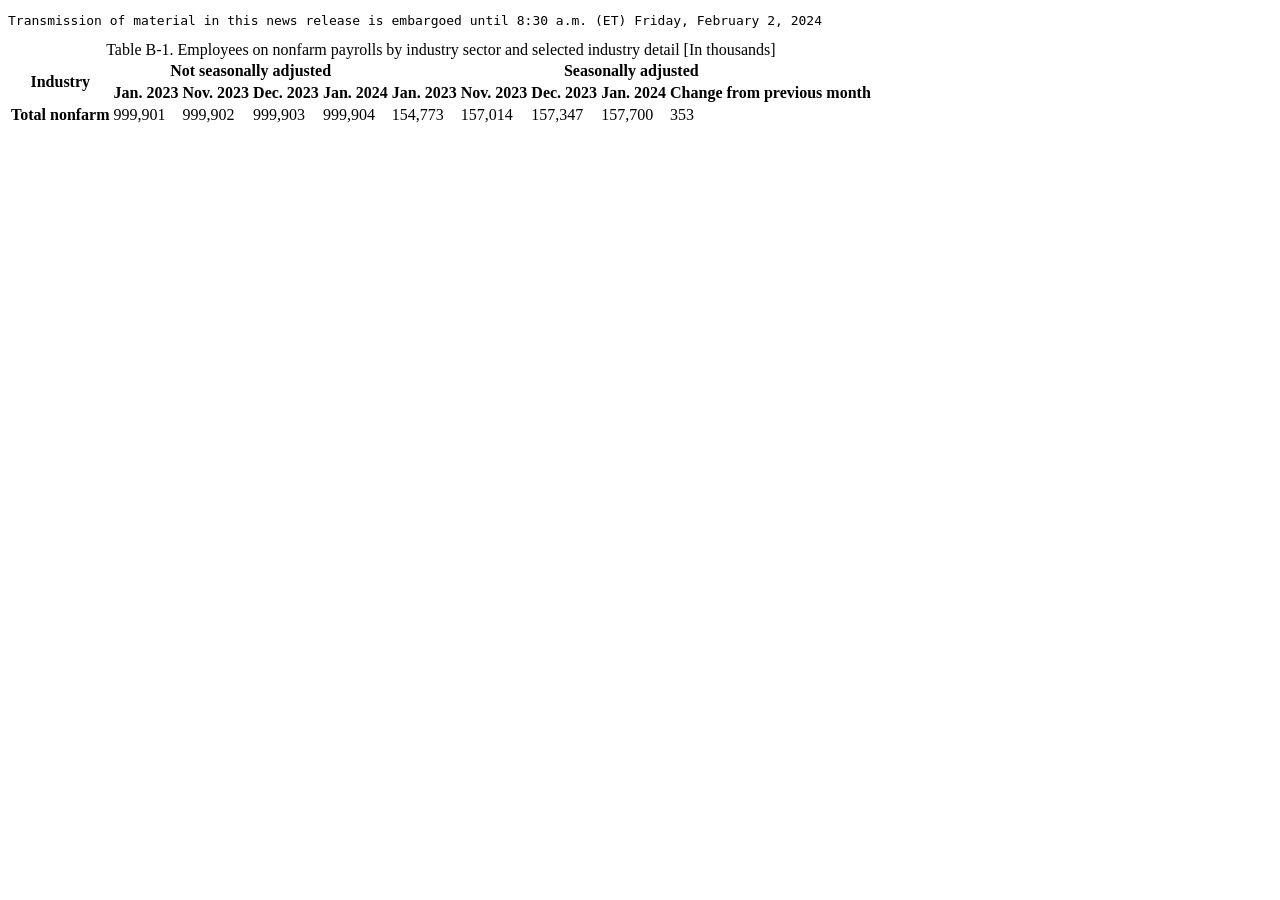
<file: tests/fixtures/sources/bls-2024-02-02-modeled.html>
<!doctype html><html><body><pre>Transmission of material in this news release is embargoed until 8:30 a.m. (ET) Friday, February 2, 2024</pre>
<table><caption>Table B-1. Employees on nonfarm payrolls by industry sector and selected industry detail [In thousands]</caption>
<tr><th rowspan="2">Industry</th><th colspan="4">Not seasonally adjusted</th><th colspan="5">Seasonally adjusted</th></tr>
<tr><th>Jan. 2023</th><th>Nov. 2023</th><th>Dec. 2023</th><th>Jan. 2024</th><th>Jan. 2023</th><th>Nov. 2023</th><th>Dec. 2023</th><th>Jan. 2024</th><th>Change from previous month</th></tr><tr><th>Total nonfarm</th><td>999,901</td><td>999,902</td><td>999,903</td><td>999,904</td><td>154,773</td><td>157,014</td><td>157,347</td><td>157,700</td><td>353</td></tr></table></body></html>
</file>
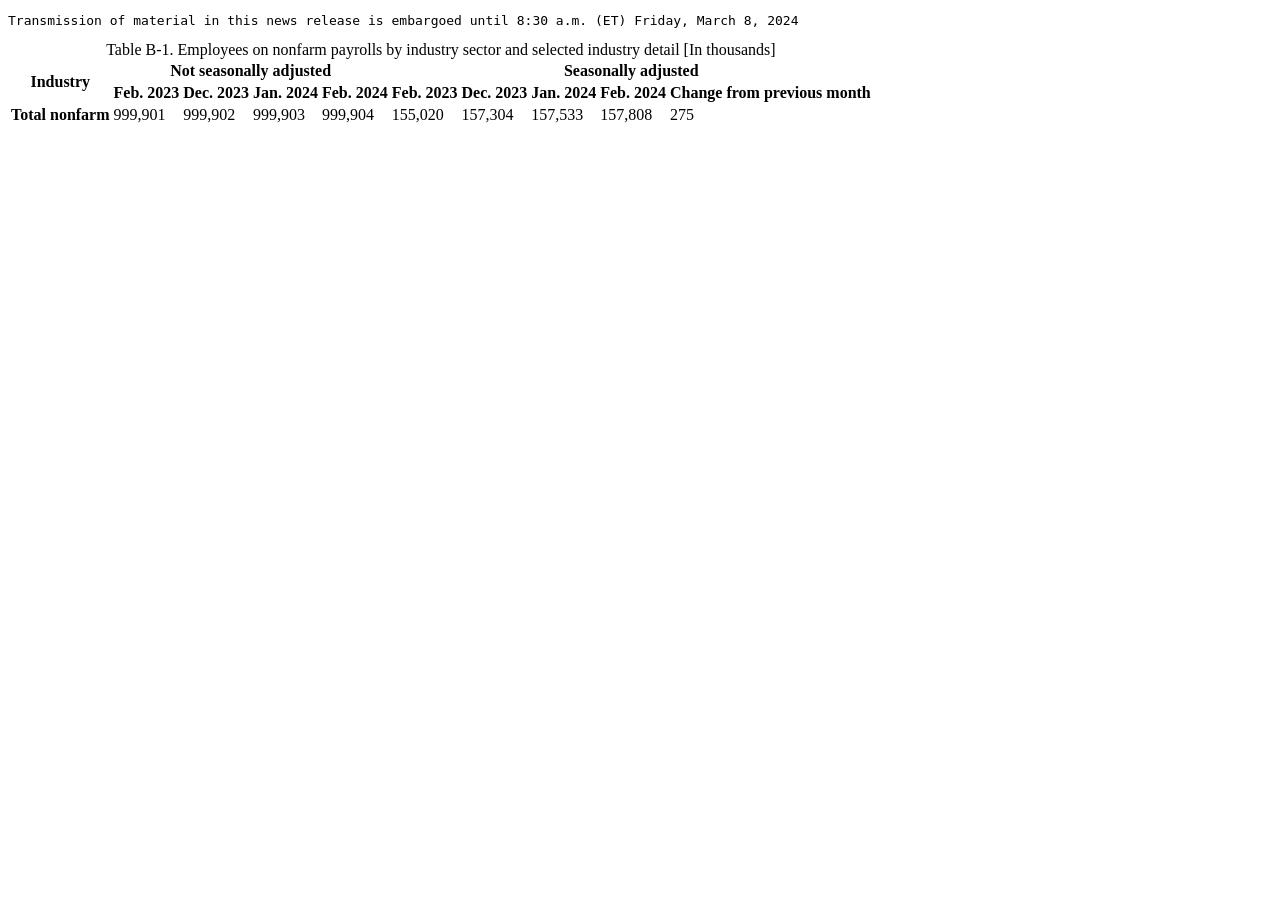
<file: tests/fixtures/sources/bls-2024-03-08-modeled.html>
<!doctype html><html><body><pre>Transmission of material in this news release is embargoed until 8:30 a.m. (ET) Friday, March 8, 2024</pre>
<table><caption>Table B-1. Employees on nonfarm payrolls by industry sector and selected industry detail [In thousands]</caption>
<tr><th rowspan="2">Industry</th><th colspan="4">Not seasonally adjusted</th><th colspan="5">Seasonally adjusted</th></tr>
<tr><th>Feb. 2023</th><th>Dec. 2023</th><th>Jan. 2024</th><th>Feb. 2024</th><th>Feb. 2023</th><th>Dec. 2023</th><th>Jan. 2024</th><th>Feb. 2024</th><th>Change from previous month</th></tr><tr><th>Total nonfarm</th><td>999,901</td><td>999,902</td><td>999,903</td><td>999,904</td><td>155,020</td><td>157,304</td><td>157,533</td><td>157,808</td><td>275</td></tr></table></body></html>
</file>
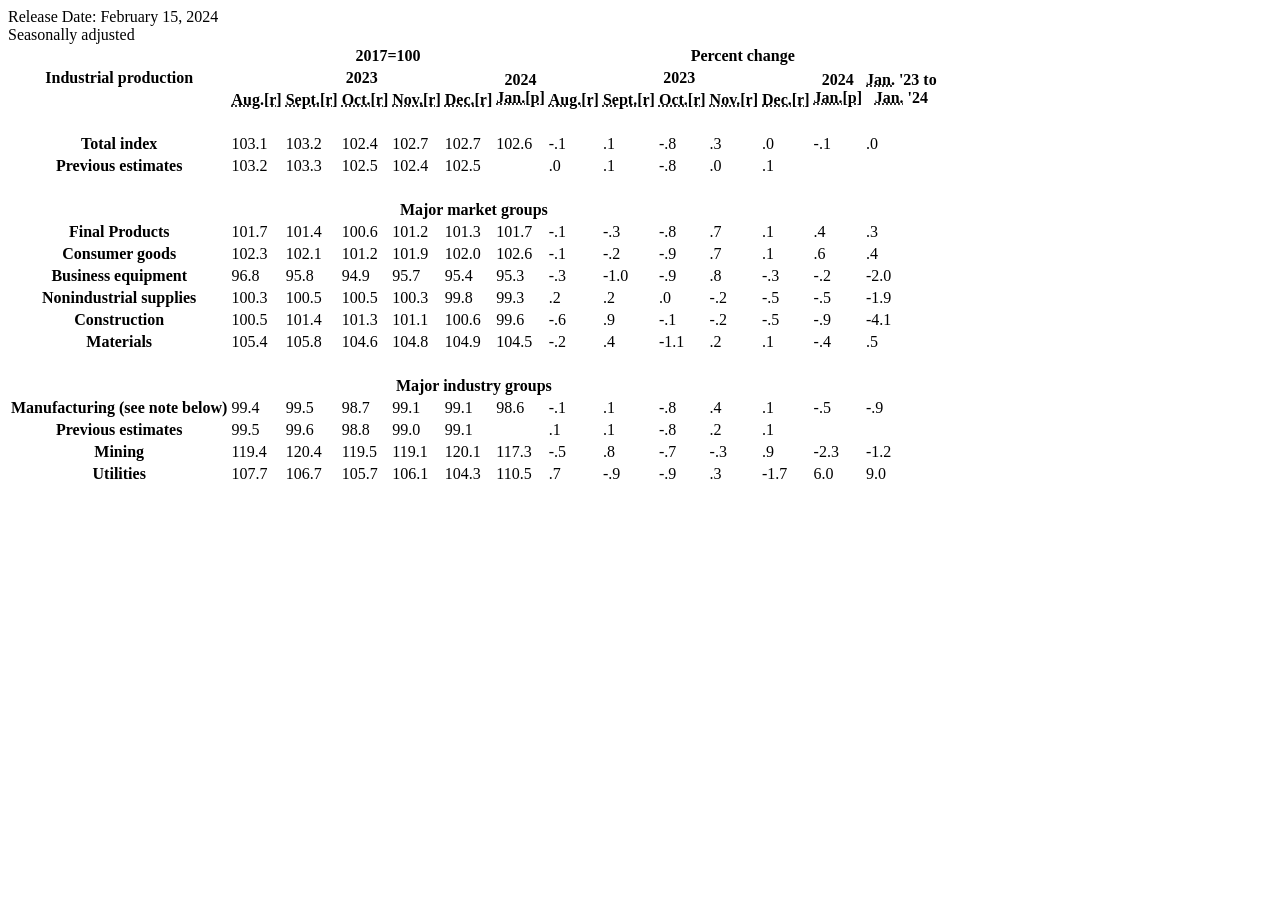
<file: tests/fixtures/sources/frb-2024-02-15.html>
<!doctype html><html><body><div class="dates">Release Date: February 15, 2024</div><div id="data-table-1"><span class="tableunit">Seasonally adjusted</span><table title="Industrial Production and Capacity Utilization: Summary" class="statistics pubtables" data-sticky-columns="1" data-sticky-rows="3" data-other-sticky-ids="t4_nav,navbar-mobile,nav-primary" style="border-collapse:separate">
<thead>
<tr>
<th colspan=1  rowspan=3  id=hdr8> Industrial&nbsp;production </th>
<th colspan=6  id=hdr1> 2017=100 </th>
<th colspan=7  id=hdr2> Percent&nbsp;change </th>
</tr>
<tr>
<th     colspan=5  id=hdr3> 2023 </th>
<th colspan=1  rowspan=2  id=hdr4> 2024<br><abbr title="january">Jan.</abbr><abbr title="preliminary">[p]</abbr> </th>
<th     colspan=5  id=hdr5> 2023 </th>
<th colspan=1  rowspan=2  id=hdr6> 2024<br><abbr title="january">Jan.</abbr><abbr title="preliminary">[p]</abbr> </th>
<th colspan=1  rowspan=2  id=hdr7> <abbr title="january">Jan.</abbr>&nbsp;'23&nbsp;to<br><abbr title="january">Jan.</abbr>&nbsp;'24 </th>
</tr>
<tr>
<th colspan=1  id=hdr9> <abbr title="august">Aug.</abbr><abbr title="revised">[r]</abbr> </th>
<th colspan=1  id=hdr10> <abbr title="september">Sept.</abbr><abbr title="revised">[r]</abbr> </th>
<th colspan=1  id=hdr11> <abbr title="october">Oct.</abbr><abbr title="revised">[r]</abbr> </th>
<th colspan=1  id=hdr12> <abbr title="november">Nov.</abbr><abbr title="revised">[r]</abbr> </th>
<th colspan=1  id=hdr13> <abbr title="december">Dec.</abbr><abbr title="revised">[r]</abbr> </th>
<th colspan=1  id=hdr15> <abbr title="august">Aug.</abbr><abbr title="revised">[r]</abbr> </th>
<th colspan=1  id=hdr16> <abbr title="september">Sept.</abbr><abbr title="revised">[r]</abbr> </th>
<th colspan=1  id=hdr17> <abbr title="october">Oct.</abbr><abbr title="revised">[r]</abbr> </th>
<th colspan=1  id=hdr18> <abbr title="november">Nov.</abbr><abbr title="revised">[r]</abbr> </th>
<th colspan=1  id=hdr19> <abbr title="december">Dec.</abbr><abbr title="revised">[r]</abbr> </th>
</tr>
</thead>
<tr>
<td colspan=1>&nbsp;</td>
<td colspan=6>&nbsp;</td>
<td colspan=6>&nbsp;</td>
<td colspan=1>&nbsp;</td>
</tr>
<tr>
<th headers=" hdr8 " id=hdr23>Total&nbsp;index</th>
<td headers=" hdr1 hdr3 hdr9 hdr23">103.1</td>
<td headers=" hdr1 hdr3 hdr10 hdr23">103.2</td>
<td headers=" hdr1 hdr3 hdr11 hdr23">102.4</td>
<td headers=" hdr1 hdr3 hdr12 hdr23">102.7</td>
<td headers=" hdr1 hdr3 hdr13 hdr23">102.7</td>
<td headers=" hdr1 hdr4 hdr23">102.6</td>
<td headers=" hdr2 hdr5 hdr15 hdr23">-.1</td>
<td headers=" hdr2 hdr5 hdr16 hdr23">.1</td>
<td headers=" hdr2 hdr5 hdr17 hdr23">-.8</td>
<td headers=" hdr2 hdr5 hdr18 hdr23">.3</td>
<td headers=" hdr2 hdr5 hdr19 hdr23">.0</td>
<td headers=" hdr2 hdr6 hdr23">-.1</td>
<td headers=" hdr2 hdr7 hdr23">.0</td>
</tr>
<tr>
<th class="indent1"  headers=" hdr8 hdr23 " id=hdr24>Previous&nbsp;estimates</th>
<td headers=" hdr1 hdr3 hdr9 hdr23 hdr24">103.2</td>
<td headers=" hdr1 hdr3 hdr10 hdr23 hdr24">103.3</td>
<td headers=" hdr1 hdr3 hdr11 hdr23 hdr24">102.5</td>
<td headers=" hdr1 hdr3 hdr12 hdr23 hdr24">102.4</td>
<td headers=" hdr1 hdr3 hdr13 hdr23 hdr24">102.5</td>
<td headers=" hdr1 hdr4 hdr23 hdr24">&nbsp;</td>
<td headers=" hdr2 hdr5 hdr15 hdr23 hdr24">.0</td>
<td headers=" hdr2 hdr5 hdr16 hdr23 hdr24">.1</td>
<td headers=" hdr2 hdr5 hdr17 hdr23 hdr24">-.8</td>
<td headers=" hdr2 hdr5 hdr18 hdr23 hdr24">.0</td>
<td headers=" hdr2 hdr5 hdr19 hdr23 hdr24">.1</td>
<td headers=" hdr2 hdr6 hdr23 hdr24">&nbsp;</td>
<td headers=" hdr2 hdr7 hdr23 hdr24">&nbsp;</td>
</tr>
<tr>
<td colspan=1>&nbsp;</td>
<td colspan=6>&nbsp;</td>
<td colspan=6>&nbsp;</td>
<td colspan=1>&nbsp;</td>
</tr>
<tr>
<th id= hdr27 colspan=14 class="subhead">Major&nbsp;market&nbsp;groups</th>
</tr>
<tr>
<th headers=" hdr8 hdr27 " id=hdr28>Final&nbsp;Products</th>
<td headers=" hdr1 hdr3 hdr9 hdr27 hdr28">101.7</td>
<td headers=" hdr1 hdr3 hdr10 hdr27 hdr28">101.4</td>
<td headers=" hdr1 hdr3 hdr11 hdr27 hdr28">100.6</td>
<td headers=" hdr1 hdr3 hdr12 hdr27 hdr28">101.2</td>
<td headers=" hdr1 hdr3 hdr13 hdr27 hdr28">101.3</td>
<td headers=" hdr1 hdr4 hdr27 hdr28">101.7</td>
<td headers=" hdr2 hdr5 hdr15 hdr27 hdr28">-.1</td>
<td headers=" hdr2 hdr5 hdr16 hdr27 hdr28">-.3</td>
<td headers=" hdr2 hdr5 hdr17 hdr27 hdr28">-.8</td>
<td headers=" hdr2 hdr5 hdr18 hdr27 hdr28">.7</td>
<td headers=" hdr2 hdr5 hdr19 hdr27 hdr28">.1</td>
<td headers=" hdr2 hdr6 hdr27 hdr28">.4</td>
<td headers=" hdr2 hdr7 hdr27 hdr28">.3</td>
</tr>
<tr>
<th class="indent1"  headers=" hdr8 hdr27 hdr28 " id=hdr29>Consumer&nbsp;goods</th>
<td headers=" hdr1 hdr3 hdr9 hdr27 hdr28 hdr29">102.3</td>
<td headers=" hdr1 hdr3 hdr10 hdr27 hdr28 hdr29">102.1</td>
<td headers=" hdr1 hdr3 hdr11 hdr27 hdr28 hdr29">101.2</td>
<td headers=" hdr1 hdr3 hdr12 hdr27 hdr28 hdr29">101.9</td>
<td headers=" hdr1 hdr3 hdr13 hdr27 hdr28 hdr29">102.0</td>
<td headers=" hdr1 hdr4 hdr27 hdr28 hdr29">102.6</td>
<td headers=" hdr2 hdr5 hdr15 hdr27 hdr28 hdr29">-.1</td>
<td headers=" hdr2 hdr5 hdr16 hdr27 hdr28 hdr29">-.2</td>
<td headers=" hdr2 hdr5 hdr17 hdr27 hdr28 hdr29">-.9</td>
<td headers=" hdr2 hdr5 hdr18 hdr27 hdr28 hdr29">.7</td>
<td headers=" hdr2 hdr5 hdr19 hdr27 hdr28 hdr29">.1</td>
<td headers=" hdr2 hdr6 hdr27 hdr28 hdr29">.6</td>
<td headers=" hdr2 hdr7 hdr27 hdr28 hdr29">.4</td>
</tr>
<tr>
<th class="indent1"  headers=" hdr8 hdr27 hdr28 " id=hdr30>Business&nbsp;equipment</th>
<td headers=" hdr1 hdr3 hdr9 hdr27 hdr28 hdr30">96.8</td>
<td headers=" hdr1 hdr3 hdr10 hdr27 hdr28 hdr30">95.8</td>
<td headers=" hdr1 hdr3 hdr11 hdr27 hdr28 hdr30">94.9</td>
<td headers=" hdr1 hdr3 hdr12 hdr27 hdr28 hdr30">95.7</td>
<td headers=" hdr1 hdr3 hdr13 hdr27 hdr28 hdr30">95.4</td>
<td headers=" hdr1 hdr4 hdr27 hdr28 hdr30">95.3</td>
<td headers=" hdr2 hdr5 hdr15 hdr27 hdr28 hdr30">-.3</td>
<td headers=" hdr2 hdr5 hdr16 hdr27 hdr28 hdr30">-1.0</td>
<td headers=" hdr2 hdr5 hdr17 hdr27 hdr28 hdr30">-.9</td>
<td headers=" hdr2 hdr5 hdr18 hdr27 hdr28 hdr30">.8</td>
<td headers=" hdr2 hdr5 hdr19 hdr27 hdr28 hdr30">-.3</td>
<td headers=" hdr2 hdr6 hdr27 hdr28 hdr30">-.2</td>
<td headers=" hdr2 hdr7 hdr27 hdr28 hdr30">-2.0</td>
</tr>
<tr>
<th headers=" hdr8 hdr27 " id=hdr31>Nonindustrial&nbsp;supplies</th>
<td headers=" hdr1 hdr3 hdr9 hdr27 hdr31">100.3</td>
<td headers=" hdr1 hdr3 hdr10 hdr27 hdr31">100.5</td>
<td headers=" hdr1 hdr3 hdr11 hdr27 hdr31">100.5</td>
<td headers=" hdr1 hdr3 hdr12 hdr27 hdr31">100.3</td>
<td headers=" hdr1 hdr3 hdr13 hdr27 hdr31">99.8</td>
<td headers=" hdr1 hdr4 hdr27 hdr31">99.3</td>
<td headers=" hdr2 hdr5 hdr15 hdr27 hdr31">.2</td>
<td headers=" hdr2 hdr5 hdr16 hdr27 hdr31">.2</td>
<td headers=" hdr2 hdr5 hdr17 hdr27 hdr31">.0</td>
<td headers=" hdr2 hdr5 hdr18 hdr27 hdr31">-.2</td>
<td headers=" hdr2 hdr5 hdr19 hdr27 hdr31">-.5</td>
<td headers=" hdr2 hdr6 hdr27 hdr31">-.5</td>
<td headers=" hdr2 hdr7 hdr27 hdr31">-1.9</td>
</tr>
<tr>
<th class="indent1"  headers=" hdr8 hdr27 hdr31 " id=hdr32>Construction</th>
<td headers=" hdr1 hdr3 hdr9 hdr27 hdr31 hdr32">100.5</td>
<td headers=" hdr1 hdr3 hdr10 hdr27 hdr31 hdr32">101.4</td>
<td headers=" hdr1 hdr3 hdr11 hdr27 hdr31 hdr32">101.3</td>
<td headers=" hdr1 hdr3 hdr12 hdr27 hdr31 hdr32">101.1</td>
<td headers=" hdr1 hdr3 hdr13 hdr27 hdr31 hdr32">100.6</td>
<td headers=" hdr1 hdr4 hdr27 hdr31 hdr32">99.6</td>
<td headers=" hdr2 hdr5 hdr15 hdr27 hdr31 hdr32">-.6</td>
<td headers=" hdr2 hdr5 hdr16 hdr27 hdr31 hdr32">.9</td>
<td headers=" hdr2 hdr5 hdr17 hdr27 hdr31 hdr32">-.1</td>
<td headers=" hdr2 hdr5 hdr18 hdr27 hdr31 hdr32">-.2</td>
<td headers=" hdr2 hdr5 hdr19 hdr27 hdr31 hdr32">-.5</td>
<td headers=" hdr2 hdr6 hdr27 hdr31 hdr32">-.9</td>
<td headers=" hdr2 hdr7 hdr27 hdr31 hdr32">-4.1</td>
</tr>
<tr>
<th headers=" hdr8 hdr27 " id=hdr33>Materials</th>
<td headers=" hdr1 hdr3 hdr9 hdr27 hdr33">105.4</td>
<td headers=" hdr1 hdr3 hdr10 hdr27 hdr33">105.8</td>
<td headers=" hdr1 hdr3 hdr11 hdr27 hdr33">104.6</td>
<td headers=" hdr1 hdr3 hdr12 hdr27 hdr33">104.8</td>
<td headers=" hdr1 hdr3 hdr13 hdr27 hdr33">104.9</td>
<td headers=" hdr1 hdr4 hdr27 hdr33">104.5</td>
<td headers=" hdr2 hdr5 hdr15 hdr27 hdr33">-.2</td>
<td headers=" hdr2 hdr5 hdr16 hdr27 hdr33">.4</td>
<td headers=" hdr2 hdr5 hdr17 hdr27 hdr33">-1.1</td>
<td headers=" hdr2 hdr5 hdr18 hdr27 hdr33">.2</td>
<td headers=" hdr2 hdr5 hdr19 hdr27 hdr33">.1</td>
<td headers=" hdr2 hdr6 hdr27 hdr33">-.4</td>
<td headers=" hdr2 hdr7 hdr27 hdr33">.5</td>
</tr>
<tr>
<td colspan=1>&nbsp;</td>
<td colspan=6>&nbsp;</td>
<td colspan=6>&nbsp;</td>
<td colspan=1>&nbsp;</td>
</tr>
<tr>
<th id= hdr36 colspan=14 class="subhead">Major&nbsp;industry&nbsp;groups</th>
</tr>
<tr>
<th headers=" hdr8 hdr36 " id=hdr37>Manufacturing&nbsp;(see&nbsp;note&nbsp;below)</th>
<td headers=" hdr1 hdr3 hdr9 hdr36 hdr37">99.4</td>
<td headers=" hdr1 hdr3 hdr10 hdr36 hdr37">99.5</td>
<td headers=" hdr1 hdr3 hdr11 hdr36 hdr37">98.7</td>
<td headers=" hdr1 hdr3 hdr12 hdr36 hdr37">99.1</td>
<td headers=" hdr1 hdr3 hdr13 hdr36 hdr37">99.1</td>
<td headers=" hdr1 hdr4 hdr36 hdr37">98.6</td>
<td headers=" hdr2 hdr5 hdr15 hdr36 hdr37">-.1</td>
<td headers=" hdr2 hdr5 hdr16 hdr36 hdr37">.1</td>
<td headers=" hdr2 hdr5 hdr17 hdr36 hdr37">-.8</td>
<td headers=" hdr2 hdr5 hdr18 hdr36 hdr37">.4</td>
<td headers=" hdr2 hdr5 hdr19 hdr36 hdr37">.1</td>
<td headers=" hdr2 hdr6 hdr36 hdr37">-.5</td>
<td headers=" hdr2 hdr7 hdr36 hdr37">-.9</td>
</tr>
<tr>
<th class="indent1"  headers=" hdr8 hdr36 hdr37 " id=hdr38>Previous&nbsp;estimates</th>
<td headers=" hdr1 hdr3 hdr9 hdr36 hdr37 hdr38">99.5</td>
<td headers=" hdr1 hdr3 hdr10 hdr36 hdr37 hdr38">99.6</td>
<td headers=" hdr1 hdr3 hdr11 hdr36 hdr37 hdr38">98.8</td>
<td headers=" hdr1 hdr3 hdr12 hdr36 hdr37 hdr38">99.0</td>
<td headers=" hdr1 hdr3 hdr13 hdr36 hdr37 hdr38">99.1</td>
<td headers=" hdr1 hdr4 hdr36 hdr37 hdr38">&nbsp;</td>
<td headers=" hdr2 hdr5 hdr15 hdr36 hdr37 hdr38">.1</td>
<td headers=" hdr2 hdr5 hdr16 hdr36 hdr37 hdr38">.1</td>
<td headers=" hdr2 hdr5 hdr17 hdr36 hdr37 hdr38">-.8</td>
<td headers=" hdr2 hdr5 hdr18 hdr36 hdr37 hdr38">.2</td>
<td headers=" hdr2 hdr5 hdr19 hdr36 hdr37 hdr38">.1</td>
<td headers=" hdr2 hdr6 hdr36 hdr37 hdr38">&nbsp;</td>
<td headers=" hdr2 hdr7 hdr36 hdr37 hdr38">&nbsp;</td>
</tr>
<tr>
<th headers=" hdr8 hdr36 " id=hdr39>Mining</th>
<td headers=" hdr1 hdr3 hdr9 hdr36 hdr39">119.4</td>
<td headers=" hdr1 hdr3 hdr10 hdr36 hdr39">120.4</td>
<td headers=" hdr1 hdr3 hdr11 hdr36 hdr39">119.5</td>
<td headers=" hdr1 hdr3 hdr12 hdr36 hdr39">119.1</td>
<td headers=" hdr1 hdr3 hdr13 hdr36 hdr39">120.1</td>
<td headers=" hdr1 hdr4 hdr36 hdr39">117.3</td>
<td headers=" hdr2 hdr5 hdr15 hdr36 hdr39">-.5</td>
<td headers=" hdr2 hdr5 hdr16 hdr36 hdr39">.8</td>
<td headers=" hdr2 hdr5 hdr17 hdr36 hdr39">-.7</td>
<td headers=" hdr2 hdr5 hdr18 hdr36 hdr39">-.3</td>
<td headers=" hdr2 hdr5 hdr19 hdr36 hdr39">.9</td>
<td headers=" hdr2 hdr6 hdr36 hdr39">-2.3</td>
<td headers=" hdr2 hdr7 hdr36 hdr39">-1.2</td>
</tr>
<tr>
<th headers=" hdr8 hdr36 " id=hdr40>Utilities</th>
<td headers=" hdr1 hdr3 hdr9 hdr36 hdr40">107.7</td>
<td headers=" hdr1 hdr3 hdr10 hdr36 hdr40">106.7</td>
<td headers=" hdr1 hdr3 hdr11 hdr36 hdr40">105.7</td>
<td headers=" hdr1 hdr3 hdr12 hdr36 hdr40">106.1</td>
<td headers=" hdr1 hdr3 hdr13 hdr36 hdr40">104.3</td>
<td headers=" hdr1 hdr4 hdr36 hdr40">110.5</td>
<td headers=" hdr2 hdr5 hdr15 hdr36 hdr40">.7</td>
<td headers=" hdr2 hdr5 hdr16 hdr36 hdr40">-.9</td>
<td headers=" hdr2 hdr5 hdr17 hdr36 hdr40">-.9</td>
<td headers=" hdr2 hdr5 hdr18 hdr36 hdr40">.3</td>
<td headers=" hdr2 hdr5 hdr19 hdr36 hdr40">-1.7</td>
<td headers=" hdr2 hdr6 hdr36 hdr40">6.0</td>
<td headers=" hdr2 hdr7 hdr36 hdr40">9.0</td>
</tr>
</table></div></body></html>
</file>
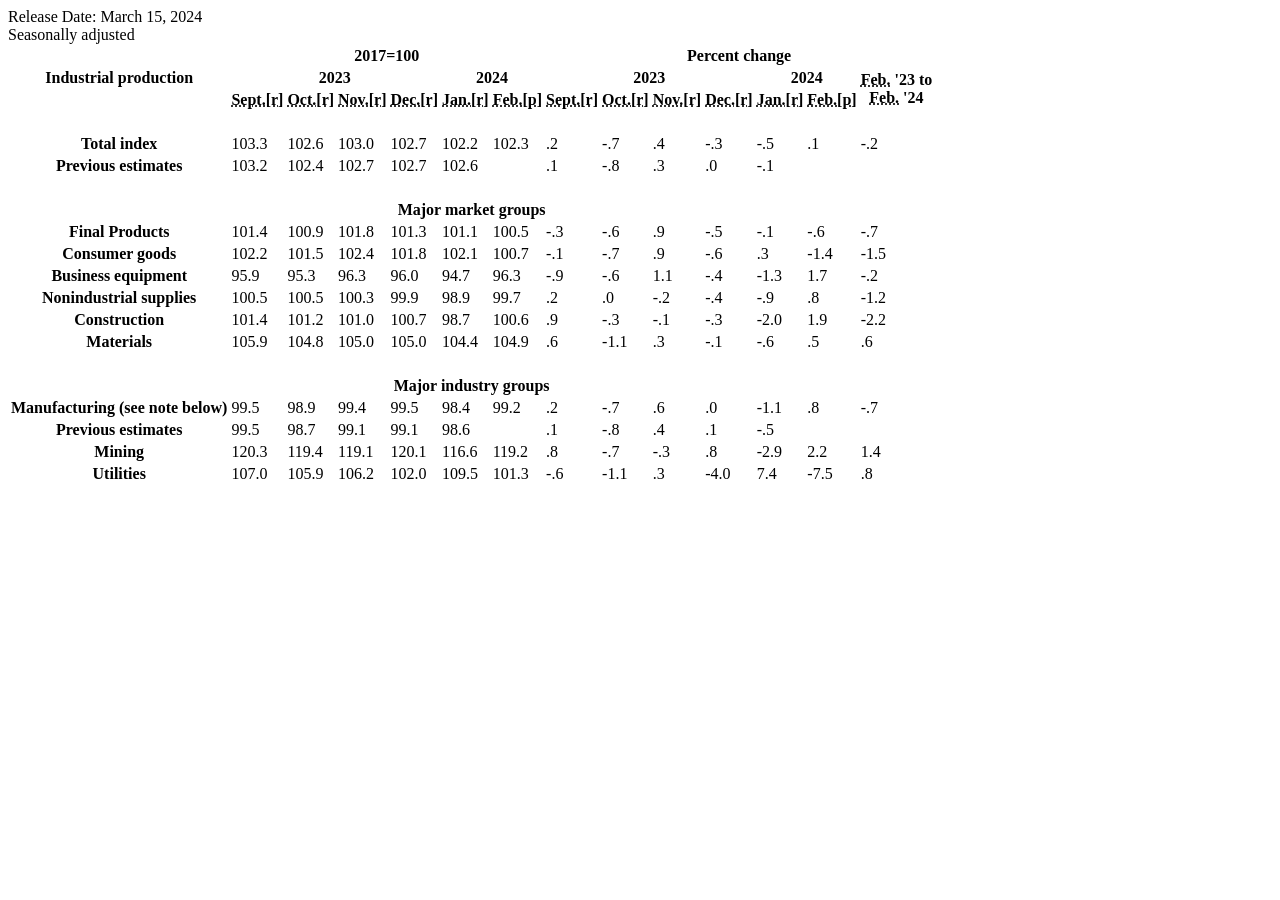
<file: tests/fixtures/sources/frb-2024-03-15.html>
<!doctype html><html><body><div class="dates">Release Date: March 15, 2024</div><div id="data-table-1"><span class="tableunit">Seasonally adjusted</span><table title="Industrial Production and Capacity Utilization: Summary" class="statistics pubtables" data-sticky-columns="1" data-sticky-rows="3" data-other-sticky-ids="t4_nav,navbar-mobile,nav-primary" style="border-collapse:separate">
<thead>
<tr>
<th colspan=1  rowspan=3  id=hdr8> Industrial&nbsp;production </th>
<th colspan=6  id=hdr1> 2017=100 </th>
<th colspan=7  id=hdr2> Percent&nbsp;change </th>
</tr>
<tr>
<th    colspan=4  id=hdr3> 2023 </th>
<th  colspan=2  id=hdr4> 2024 </th>
<th    colspan=4  id=hdr5> 2023 </th>
<th  colspan=2  id=hdr6> 2024 </th>
<th colspan=1  rowspan=2  id=hdr7> <abbr title="february">Feb.</abbr>&nbsp;'23&nbsp;to<br><abbr title="february">Feb.</abbr>&nbsp;'24 </th>
</tr>
<tr>
<th colspan=1  id=hdr9> <abbr title="september">Sept.</abbr><abbr title="revised">[r]</abbr> </th>
<th colspan=1  id=hdr10> <abbr title="october">Oct.</abbr><abbr title="revised">[r]</abbr> </th>
<th colspan=1  id=hdr11> <abbr title="november">Nov.</abbr><abbr title="revised">[r]</abbr> </th>
<th colspan=1  id=hdr12> <abbr title="december">Dec.</abbr><abbr title="revised">[r]</abbr> </th>
<th colspan=1  id=hdr13> <abbr title="january">Jan.</abbr><abbr title="revised">[r]</abbr> </th>
<th colspan=1  id=hdr14> <abbr title="february">Feb.</abbr><abbr title="preliminary">[p]</abbr> </th>
<th colspan=1  id=hdr15> <abbr title="september">Sept.</abbr><abbr title="revised">[r]</abbr> </th>
<th colspan=1  id=hdr16> <abbr title="october">Oct.</abbr><abbr title="revised">[r]</abbr> </th>
<th colspan=1  id=hdr17> <abbr title="november">Nov.</abbr><abbr title="revised">[r]</abbr> </th>
<th colspan=1  id=hdr18> <abbr title="december">Dec.</abbr><abbr title="revised">[r]</abbr> </th>
<th colspan=1  id=hdr19> <abbr title="january">Jan.</abbr><abbr title="revised">[r]</abbr> </th>
<th colspan=1  id=hdr20> <abbr title="february">Feb.</abbr><abbr title="preliminary">[p]</abbr> </th>
</tr>
</thead>
<tr>
<td colspan=1>&nbsp;</td>
<td colspan=6>&nbsp;</td>
<td colspan=6>&nbsp;</td>
<td colspan=1>&nbsp;</td>
</tr>
<tr>
<th headers=" hdr8 " id=hdr23>Total&nbsp;index</th>
<td headers=" hdr1 hdr3 hdr9 hdr23">103.3</td>
<td headers=" hdr1 hdr3 hdr10 hdr23">102.6</td>
<td headers=" hdr1 hdr3 hdr11 hdr23">103.0</td>
<td headers=" hdr1 hdr3 hdr12 hdr23">102.7</td>
<td headers=" hdr1 hdr4 hdr13 hdr23">102.2</td>
<td headers=" hdr1 hdr4 hdr14 hdr23">102.3</td>
<td headers=" hdr2 hdr5 hdr15 hdr23">.2</td>
<td headers=" hdr2 hdr5 hdr16 hdr23">-.7</td>
<td headers=" hdr2 hdr5 hdr17 hdr23">.4</td>
<td headers=" hdr2 hdr5 hdr18 hdr23">-.3</td>
<td headers=" hdr2 hdr6 hdr19 hdr23">-.5</td>
<td headers=" hdr2 hdr6 hdr20 hdr23">.1</td>
<td headers=" hdr2 hdr7 hdr23">-.2</td>
</tr>
<tr>
<th class="indent1"  headers=" hdr8 hdr23 " id=hdr24>Previous&nbsp;estimates</th>
<td headers=" hdr1 hdr3 hdr9 hdr23 hdr24">103.2</td>
<td headers=" hdr1 hdr3 hdr10 hdr23 hdr24">102.4</td>
<td headers=" hdr1 hdr3 hdr11 hdr23 hdr24">102.7</td>
<td headers=" hdr1 hdr3 hdr12 hdr23 hdr24">102.7</td>
<td headers=" hdr1 hdr4 hdr13 hdr23 hdr24">102.6</td>
<td headers=" hdr1 hdr4 hdr14 hdr23 hdr24">&nbsp;</td>
<td headers=" hdr2 hdr5 hdr15 hdr23 hdr24">.1</td>
<td headers=" hdr2 hdr5 hdr16 hdr23 hdr24">-.8</td>
<td headers=" hdr2 hdr5 hdr17 hdr23 hdr24">.3</td>
<td headers=" hdr2 hdr5 hdr18 hdr23 hdr24">.0</td>
<td headers=" hdr2 hdr6 hdr19 hdr23 hdr24">-.1</td>
<td headers=" hdr2 hdr6 hdr20 hdr23 hdr24">&nbsp;</td>
<td headers=" hdr2 hdr7 hdr23 hdr24">&nbsp;</td>
</tr>
<tr>
<td colspan=1>&nbsp;</td>
<td colspan=6>&nbsp;</td>
<td colspan=6>&nbsp;</td>
<td colspan=1>&nbsp;</td>
</tr>
<tr>
<th id= hdr27 colspan=14 class="subhead">Major&nbsp;market&nbsp;groups</th>
</tr>
<tr>
<th headers=" hdr8 hdr27 " id=hdr28>Final&nbsp;Products</th>
<td headers=" hdr1 hdr3 hdr9 hdr27 hdr28">101.4</td>
<td headers=" hdr1 hdr3 hdr10 hdr27 hdr28">100.9</td>
<td headers=" hdr1 hdr3 hdr11 hdr27 hdr28">101.8</td>
<td headers=" hdr1 hdr3 hdr12 hdr27 hdr28">101.3</td>
<td headers=" hdr1 hdr4 hdr13 hdr27 hdr28">101.1</td>
<td headers=" hdr1 hdr4 hdr14 hdr27 hdr28">100.5</td>
<td headers=" hdr2 hdr5 hdr15 hdr27 hdr28">-.3</td>
<td headers=" hdr2 hdr5 hdr16 hdr27 hdr28">-.6</td>
<td headers=" hdr2 hdr5 hdr17 hdr27 hdr28">.9</td>
<td headers=" hdr2 hdr5 hdr18 hdr27 hdr28">-.5</td>
<td headers=" hdr2 hdr6 hdr19 hdr27 hdr28">-.1</td>
<td headers=" hdr2 hdr6 hdr20 hdr27 hdr28">-.6</td>
<td headers=" hdr2 hdr7 hdr27 hdr28">-.7</td>
</tr>
<tr>
<th class="indent1"  headers=" hdr8 hdr27 hdr28 " id=hdr29>Consumer&nbsp;goods</th>
<td headers=" hdr1 hdr3 hdr9 hdr27 hdr28 hdr29">102.2</td>
<td headers=" hdr1 hdr3 hdr10 hdr27 hdr28 hdr29">101.5</td>
<td headers=" hdr1 hdr3 hdr11 hdr27 hdr28 hdr29">102.4</td>
<td headers=" hdr1 hdr3 hdr12 hdr27 hdr28 hdr29">101.8</td>
<td headers=" hdr1 hdr4 hdr13 hdr27 hdr28 hdr29">102.1</td>
<td headers=" hdr1 hdr4 hdr14 hdr27 hdr28 hdr29">100.7</td>
<td headers=" hdr2 hdr5 hdr15 hdr27 hdr28 hdr29">-.1</td>
<td headers=" hdr2 hdr5 hdr16 hdr27 hdr28 hdr29">-.7</td>
<td headers=" hdr2 hdr5 hdr17 hdr27 hdr28 hdr29">.9</td>
<td headers=" hdr2 hdr5 hdr18 hdr27 hdr28 hdr29">-.6</td>
<td headers=" hdr2 hdr6 hdr19 hdr27 hdr28 hdr29">.3</td>
<td headers=" hdr2 hdr6 hdr20 hdr27 hdr28 hdr29">-1.4</td>
<td headers=" hdr2 hdr7 hdr27 hdr28 hdr29">-1.5</td>
</tr>
<tr>
<th class="indent1"  headers=" hdr8 hdr27 hdr28 " id=hdr30>Business&nbsp;equipment</th>
<td headers=" hdr1 hdr3 hdr9 hdr27 hdr28 hdr30">95.9</td>
<td headers=" hdr1 hdr3 hdr10 hdr27 hdr28 hdr30">95.3</td>
<td headers=" hdr1 hdr3 hdr11 hdr27 hdr28 hdr30">96.3</td>
<td headers=" hdr1 hdr3 hdr12 hdr27 hdr28 hdr30">96.0</td>
<td headers=" hdr1 hdr4 hdr13 hdr27 hdr28 hdr30">94.7</td>
<td headers=" hdr1 hdr4 hdr14 hdr27 hdr28 hdr30">96.3</td>
<td headers=" hdr2 hdr5 hdr15 hdr27 hdr28 hdr30">-.9</td>
<td headers=" hdr2 hdr5 hdr16 hdr27 hdr28 hdr30">-.6</td>
<td headers=" hdr2 hdr5 hdr17 hdr27 hdr28 hdr30">1.1</td>
<td headers=" hdr2 hdr5 hdr18 hdr27 hdr28 hdr30">-.4</td>
<td headers=" hdr2 hdr6 hdr19 hdr27 hdr28 hdr30">-1.3</td>
<td headers=" hdr2 hdr6 hdr20 hdr27 hdr28 hdr30">1.7</td>
<td headers=" hdr2 hdr7 hdr27 hdr28 hdr30">-.2</td>
</tr>
<tr>
<th headers=" hdr8 hdr27 " id=hdr31>Nonindustrial&nbsp;supplies</th>
<td headers=" hdr1 hdr3 hdr9 hdr27 hdr31">100.5</td>
<td headers=" hdr1 hdr3 hdr10 hdr27 hdr31">100.5</td>
<td headers=" hdr1 hdr3 hdr11 hdr27 hdr31">100.3</td>
<td headers=" hdr1 hdr3 hdr12 hdr27 hdr31">99.9</td>
<td headers=" hdr1 hdr4 hdr13 hdr27 hdr31">98.9</td>
<td headers=" hdr1 hdr4 hdr14 hdr27 hdr31">99.7</td>
<td headers=" hdr2 hdr5 hdr15 hdr27 hdr31">.2</td>
<td headers=" hdr2 hdr5 hdr16 hdr27 hdr31">.0</td>
<td headers=" hdr2 hdr5 hdr17 hdr27 hdr31">-.2</td>
<td headers=" hdr2 hdr5 hdr18 hdr27 hdr31">-.4</td>
<td headers=" hdr2 hdr6 hdr19 hdr27 hdr31">-.9</td>
<td headers=" hdr2 hdr6 hdr20 hdr27 hdr31">.8</td>
<td headers=" hdr2 hdr7 hdr27 hdr31">-1.2</td>
</tr>
<tr>
<th class="indent1"  headers=" hdr8 hdr27 hdr31 " id=hdr32>Construction</th>
<td headers=" hdr1 hdr3 hdr9 hdr27 hdr31 hdr32">101.4</td>
<td headers=" hdr1 hdr3 hdr10 hdr27 hdr31 hdr32">101.2</td>
<td headers=" hdr1 hdr3 hdr11 hdr27 hdr31 hdr32">101.0</td>
<td headers=" hdr1 hdr3 hdr12 hdr27 hdr31 hdr32">100.7</td>
<td headers=" hdr1 hdr4 hdr13 hdr27 hdr31 hdr32">98.7</td>
<td headers=" hdr1 hdr4 hdr14 hdr27 hdr31 hdr32">100.6</td>
<td headers=" hdr2 hdr5 hdr15 hdr27 hdr31 hdr32">.9</td>
<td headers=" hdr2 hdr5 hdr16 hdr27 hdr31 hdr32">-.3</td>
<td headers=" hdr2 hdr5 hdr17 hdr27 hdr31 hdr32">-.1</td>
<td headers=" hdr2 hdr5 hdr18 hdr27 hdr31 hdr32">-.3</td>
<td headers=" hdr2 hdr6 hdr19 hdr27 hdr31 hdr32">-2.0</td>
<td headers=" hdr2 hdr6 hdr20 hdr27 hdr31 hdr32">1.9</td>
<td headers=" hdr2 hdr7 hdr27 hdr31 hdr32">-2.2</td>
</tr>
<tr>
<th headers=" hdr8 hdr27 " id=hdr33>Materials</th>
<td headers=" hdr1 hdr3 hdr9 hdr27 hdr33">105.9</td>
<td headers=" hdr1 hdr3 hdr10 hdr27 hdr33">104.8</td>
<td headers=" hdr1 hdr3 hdr11 hdr27 hdr33">105.0</td>
<td headers=" hdr1 hdr3 hdr12 hdr27 hdr33">105.0</td>
<td headers=" hdr1 hdr4 hdr13 hdr27 hdr33">104.4</td>
<td headers=" hdr1 hdr4 hdr14 hdr27 hdr33">104.9</td>
<td headers=" hdr2 hdr5 hdr15 hdr27 hdr33">.6</td>
<td headers=" hdr2 hdr5 hdr16 hdr27 hdr33">-1.1</td>
<td headers=" hdr2 hdr5 hdr17 hdr27 hdr33">.3</td>
<td headers=" hdr2 hdr5 hdr18 hdr27 hdr33">-.1</td>
<td headers=" hdr2 hdr6 hdr19 hdr27 hdr33">-.6</td>
<td headers=" hdr2 hdr6 hdr20 hdr27 hdr33">.5</td>
<td headers=" hdr2 hdr7 hdr27 hdr33">.6</td>
</tr>
<tr>
<td colspan=1>&nbsp;</td>
<td colspan=6>&nbsp;</td>
<td colspan=6>&nbsp;</td>
<td colspan=1>&nbsp;</td>
</tr>
<tr>
<th id= hdr36 colspan=14 class="subhead">Major&nbsp;industry&nbsp;groups</th>
</tr>
<tr>
<th headers=" hdr8 hdr36 " id=hdr37>Manufacturing&nbsp;(see&nbsp;note&nbsp;below)</th>
<td headers=" hdr1 hdr3 hdr9 hdr36 hdr37">99.5</td>
<td headers=" hdr1 hdr3 hdr10 hdr36 hdr37">98.9</td>
<td headers=" hdr1 hdr3 hdr11 hdr36 hdr37">99.4</td>
<td headers=" hdr1 hdr3 hdr12 hdr36 hdr37">99.5</td>
<td headers=" hdr1 hdr4 hdr13 hdr36 hdr37">98.4</td>
<td headers=" hdr1 hdr4 hdr14 hdr36 hdr37">99.2</td>
<td headers=" hdr2 hdr5 hdr15 hdr36 hdr37">.2</td>
<td headers=" hdr2 hdr5 hdr16 hdr36 hdr37">-.7</td>
<td headers=" hdr2 hdr5 hdr17 hdr36 hdr37">.6</td>
<td headers=" hdr2 hdr5 hdr18 hdr36 hdr37">.0</td>
<td headers=" hdr2 hdr6 hdr19 hdr36 hdr37">-1.1</td>
<td headers=" hdr2 hdr6 hdr20 hdr36 hdr37">.8</td>
<td headers=" hdr2 hdr7 hdr36 hdr37">-.7</td>
</tr>
<tr>
<th class="indent1"  headers=" hdr8 hdr36 hdr37 " id=hdr38>Previous&nbsp;estimates</th>
<td headers=" hdr1 hdr3 hdr9 hdr36 hdr37 hdr38">99.5</td>
<td headers=" hdr1 hdr3 hdr10 hdr36 hdr37 hdr38">98.7</td>
<td headers=" hdr1 hdr3 hdr11 hdr36 hdr37 hdr38">99.1</td>
<td headers=" hdr1 hdr3 hdr12 hdr36 hdr37 hdr38">99.1</td>
<td headers=" hdr1 hdr4 hdr13 hdr36 hdr37 hdr38">98.6</td>
<td headers=" hdr1 hdr4 hdr14 hdr36 hdr37 hdr38">&nbsp;</td>
<td headers=" hdr2 hdr5 hdr15 hdr36 hdr37 hdr38">.1</td>
<td headers=" hdr2 hdr5 hdr16 hdr36 hdr37 hdr38">-.8</td>
<td headers=" hdr2 hdr5 hdr17 hdr36 hdr37 hdr38">.4</td>
<td headers=" hdr2 hdr5 hdr18 hdr36 hdr37 hdr38">.1</td>
<td headers=" hdr2 hdr6 hdr19 hdr36 hdr37 hdr38">-.5</td>
<td headers=" hdr2 hdr6 hdr20 hdr36 hdr37 hdr38">&nbsp;</td>
<td headers=" hdr2 hdr7 hdr36 hdr37 hdr38">&nbsp;</td>
</tr>
<tr>
<th headers=" hdr8 hdr36 " id=hdr39>Mining</th>
<td headers=" hdr1 hdr3 hdr9 hdr36 hdr39">120.3</td>
<td headers=" hdr1 hdr3 hdr10 hdr36 hdr39">119.4</td>
<td headers=" hdr1 hdr3 hdr11 hdr36 hdr39">119.1</td>
<td headers=" hdr1 hdr3 hdr12 hdr36 hdr39">120.1</td>
<td headers=" hdr1 hdr4 hdr13 hdr36 hdr39">116.6</td>
<td headers=" hdr1 hdr4 hdr14 hdr36 hdr39">119.2</td>
<td headers=" hdr2 hdr5 hdr15 hdr36 hdr39">.8</td>
<td headers=" hdr2 hdr5 hdr16 hdr36 hdr39">-.7</td>
<td headers=" hdr2 hdr5 hdr17 hdr36 hdr39">-.3</td>
<td headers=" hdr2 hdr5 hdr18 hdr36 hdr39">.8</td>
<td headers=" hdr2 hdr6 hdr19 hdr36 hdr39">-2.9</td>
<td headers=" hdr2 hdr6 hdr20 hdr36 hdr39">2.2</td>
<td headers=" hdr2 hdr7 hdr36 hdr39">1.4</td>
</tr>
<tr>
<th headers=" hdr8 hdr36 " id=hdr40>Utilities</th>
<td headers=" hdr1 hdr3 hdr9 hdr36 hdr40">107.0</td>
<td headers=" hdr1 hdr3 hdr10 hdr36 hdr40">105.9</td>
<td headers=" hdr1 hdr3 hdr11 hdr36 hdr40">106.2</td>
<td headers=" hdr1 hdr3 hdr12 hdr36 hdr40">102.0</td>
<td headers=" hdr1 hdr4 hdr13 hdr36 hdr40">109.5</td>
<td headers=" hdr1 hdr4 hdr14 hdr36 hdr40">101.3</td>
<td headers=" hdr2 hdr5 hdr15 hdr36 hdr40">-.6</td>
<td headers=" hdr2 hdr5 hdr16 hdr36 hdr40">-1.1</td>
<td headers=" hdr2 hdr5 hdr17 hdr36 hdr40">.3</td>
<td headers=" hdr2 hdr5 hdr18 hdr36 hdr40">-4.0</td>
<td headers=" hdr2 hdr6 hdr19 hdr36 hdr40">7.4</td>
<td headers=" hdr2 hdr6 hdr20 hdr36 hdr40">-7.5</td>
<td headers=" hdr2 hdr7 hdr36 hdr40">.8</td>
</tr>
</table></div></body></html>
</file>
